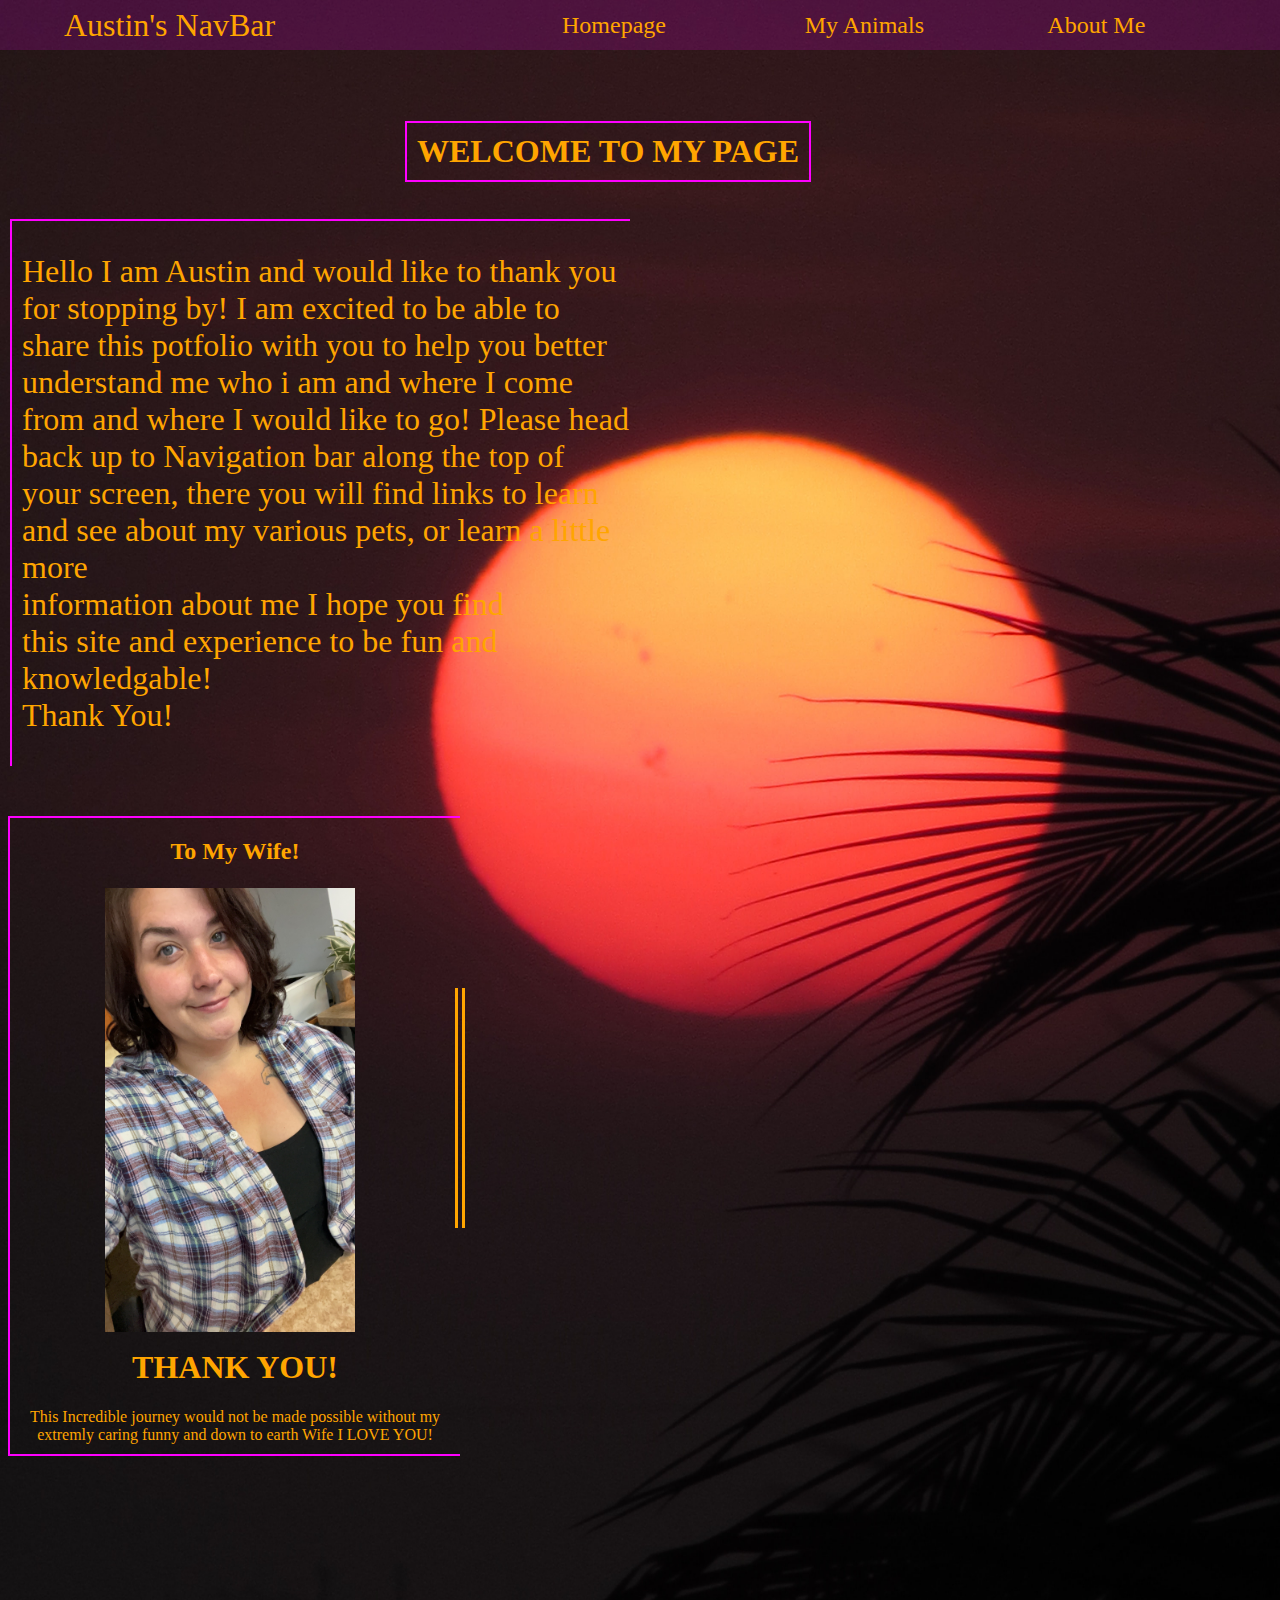
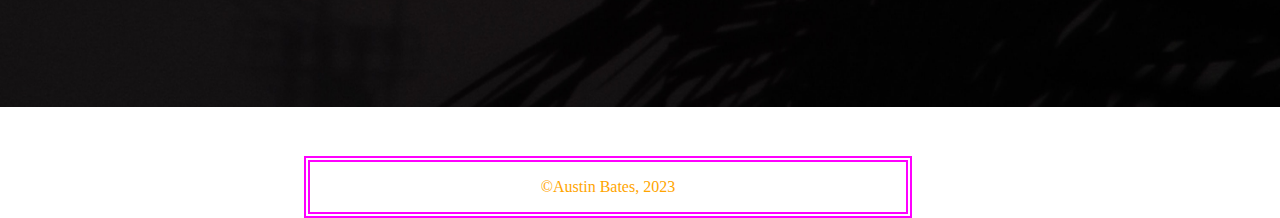
<file: index.html>
<!DOCTYPE html>
<html lang="en">
<head>
    <meta charset="UTF-8">
    <meta http-equiv="X-UA-Compatible" content="IE=edge">
    <meta name="viewport" content="width=device-width, initial-scale=1.0">
    <link rel="stylesheet" href="index.css">
    <title>Document</title>
</head>
<body>
    <!-- Background img -->
    <div class="background-img">
        <img src="/Photos/amit-nayak-2-Bq_AGZyr8-unsplash.jpg" alt="">
    </div>


    <!-- NavBar -->
    <nav>
        <div class="nav-container">
            <div class="navbar-name">Austin's NavBar</div>
            <div class="navbar-list">
                <ul>
                    <li class="nav-item">
                        <a href="/index.html">Homepage</a>
                    </li>
                    <li class="nav-item">
                        <a href="/Pets/pets.html">My Animals</a>
                    </li>
                    <li class="nav-item">
                        <a href="/About/about.html">About Me</a>
                    </li>
                </ul>
            </div>
        </div>
    </nav>

    <!-- Main -->
    <section class="home-page">
        <div class="home-container">
            <div class="header-container">
                <h1 class="header">WELCOME TO MY PAGE</h1>
            </div>
            <div class="home"> 
                <div class="intro"> 
                    <p id="intro">Hello I am Austin and would like to thank you 
                    for stopping by!  I am excited to be able to share this
                    potfolio with you to help you better understand me who i am
                    and where I come from and where I would like to go! Please head 
                    back up to Navigation bar along the top of your screen,
                    there you will find links to learn and see about my various pets,
                    or learn a little more<br> information about me I hope you find<br> this
                    site and experience to be fun and knowledgable!<br> Thank You! 
                    </p>
                </div>
            </div>
        </div>
    </section>

    <!-- Thank You -->
    <section class="frankkis-tile">
        <div class="frank-header">
            <h2>To My Wife!</h2>
        </div>
        <div class="main-tile-dimension">
            <div class="frank">
                <div class="image-container-frankki">
                    <img id="her" src="/Photos/IMG_9353.jpg" alt="">
                </div>
                <div class="thanks">
                    <h1>THANK YOU!</h1>
                </div>
                <div class="thanks-info">This Incredible journey would not be made possible without my extremly caring funny and down to earth Wife
                    I LOVE YOU! 
                </div>   
            </div>
        </div>
    </section>

    <!-- Footer -->
    <footer>
        <div class="bottom">
            <div class="c_right">&copy;Austin Bates, 2023</div>
        </div>
    </footer>



</body>
</html>
</file>
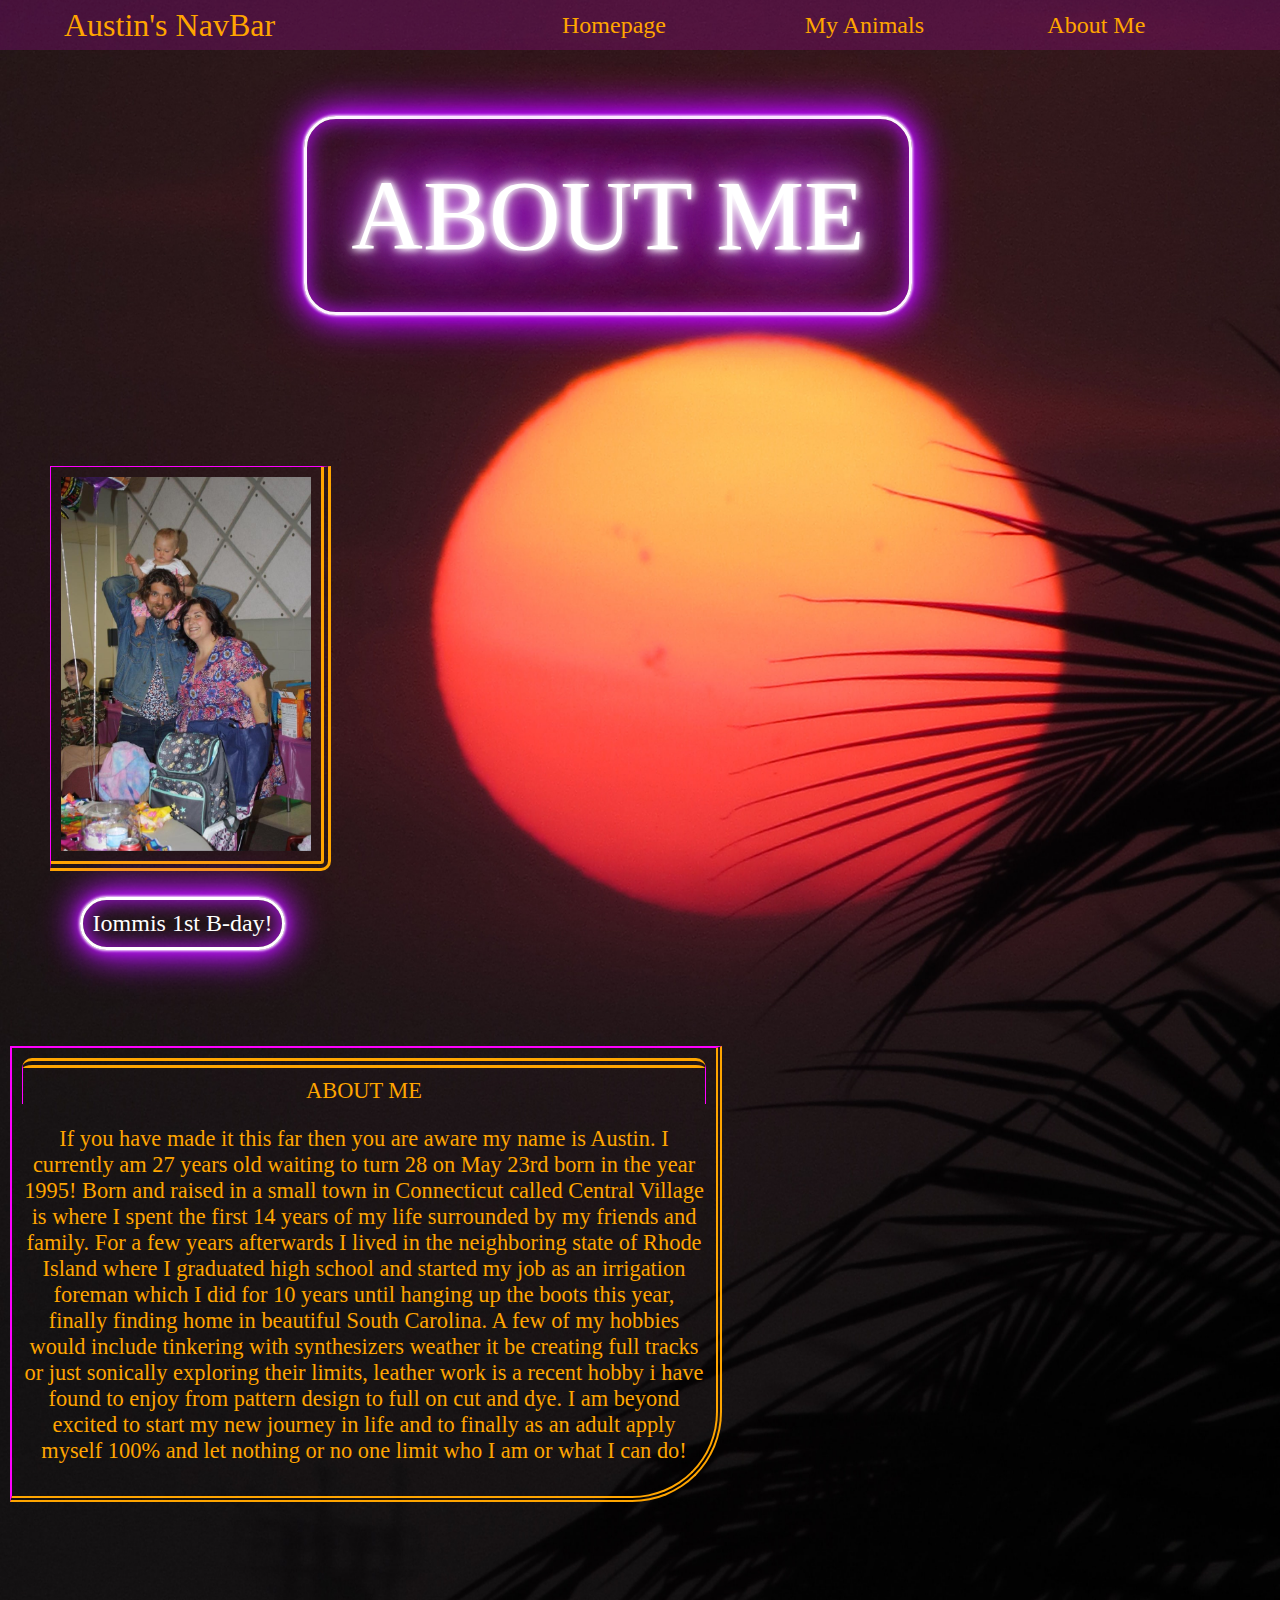
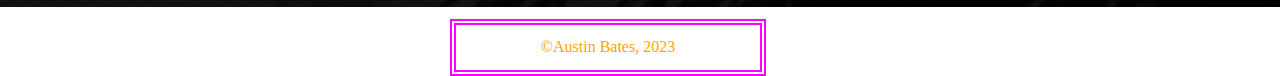
<file: About/about.html>
<!DOCTYPE html>
<html lang="en">
<head>
    <meta charset="UTF-8">
    <meta http-equiv="X-UA-Compatible" content="IE=edge">
    <meta name="viewport" content="width=device-width, initial-scale=1.0">
    <link rel="stylesheet" href="about.css">
    <link href='https://fonts.googleapis.com/css?family=Sacramento:400' rel='stylesheet' type='text/css'>
    <title>Document</title>
</head>
<body>

    <!-- Background img -->
    <div class="background-img">
        <img src="/Photos/amit-nayak-2-Bq_AGZyr8-unsplash.jpg" alt="">
    </div>

    <!-- NavBar -->
    <nav>
        <div class="nav-container">
            <div class="navbar-name">Austin's NavBar</div>
            <div class="navbar-list">
                <ul>
                    <li class="nav-item">
                        <a href="/index.html">Homepage</a>
                    </li>
                    <li class="nav-item">
                        <a href="/Pets/pets.html">My Animals</a>
                    </li>
                    <li class="nav-item">
                        <a href="/About/about.html">About Me</a>
                    </li>
                </ul>
            </div>
        </div>
    </nav>

    <!-- welcome sign -->
    <div class="welcome-container">
        <div class="welcome-box">
            <div class="sign">
                <h1 class="neonText">
                    ABOUT ME
                </h1>
            </div>
        </div>
    </div>

    <!-- Main -->
    <section class="home-page">
        <div class="home-container">
            <div class="home">
                <div class="bday">
                    <div><h1 id="neon">Iommis 1st B-day!</h1></div>
                    <div><img id="us" src="/Photos/IMG_8567.jpg" alt=""></div>
                      
                </div>
                <div class="intro"> 
                    <div class="about-head">ABOUT ME</div>
                    <p id="intro">If you have made it this far then you are aware my name is Austin.  
                        I currently am 27 years old waiting to turn 28 on May 23rd born in the year 1995!
                        Born and raised in a small town in Connecticut called Central Village is where I spent the first 14 years
                        of my life surrounded by my friends and family. For a few years afterwards I lived in the neighboring 
                        state of Rhode Island where I graduated high school and started my job
                        as an irrigation foreman which I did for 10 years until hanging up the boots this year, finally finding home in beautiful South Carolina.
                        A few of my hobbies would include tinkering with synthesizers weather it be creating full tracks or just sonically
                        exploring their limits, leather work is a recent hobby i have found to enjoy from pattern design to full on cut and dye.
                        I am beyond excited to start my new journey in life and to finally as an adult apply myself 100% and 
                        let nothing or no one limit who I am or what I can do!

                    </p>
                </div>
            </div>
        </div>
    </section>

    <!-- Footer -->
    <footer>
        <div class="bottom">
            <div class="c_right">&copy;Austin Bates, 2023</div>
        </div>
    </footer>
</body>
</html>
</file>
<file: index.css>
body{
    margin: 0px;
    padding: 0px;
    width: 95%;
}

img{

    width: 100%;
    position: absolute;
    z-index: -1;
    margin-top: -100px;
}

ul{
    list-style-type: none;
    display: flex;
    flex-direction: row;
    justify-content: space-around;
    margin: 0px;
}

nav{
    display: flex;
    flex-direction: row;
    justify-content: space-between;
    width: 100%;
    background-color: rgba(255, 0, 255, 0.158);
    position: fixed;
    top: 0px;
    height: 50px;
    position: absolute;
}

.nav-container{
    display: flex;
    flex-direction: row;
    justify-content: space-between;
    width: 100%;
}

.navbar-name{
    display: flex;
    flex-direction: column;
    justify-content: center;
    margin-left: 5%;
    color: white;
    font-size: xx-large;
    color: orange;
}

.navbar-list{
    display: flex;
    flex-direction: column;
    justify-content: center;
    width: 60%;
    height: 100%;
    font-size: x-large;
}

.nav-item{
    margin: 10px;
    width: 100%;
    height: 100%;
}

a{
    color: orange;
    text-decoration: none;
}

a:hover{
    color: rgb(128, 83, 0);
}

.header-container{
    display: flex;
    flex-direction: column;
    align-items: center;
    color: white;
    margin-top: 100px;
    width: 100%;
}

.header{
    border: 2px solid magenta;
    padding: 10px;
    color: orange;
}

.home{
    display: flex;
    flex-direction: column;
    align-items: flex-start;
    color: white;
    margin-top: 15px;
    width: 100%;
    margin-bottom: 50px;
}

.intro{
    border-left: 2px solid magenta;
    border-top: 2px solid magenta;
    margin-left: 10px;
    padding-left: 10px;
    color: orange;
    width: 50%; 
    font-size: 2em;
}

.frankkis-tile{
    display: flex;
    flex-direction: column;
    justify-content: center;
    align-items: center;
    width: 450px;
    border-left: 2px solid magenta;
    border-top: 2px solid magenta;
    border-bottom: 2px solid magenta;
    margin-left: 8px;
}

.frank-header{
    color: orange;
    display: flex;
    justify-content: start;
    height: 100px;
    margin-bottom: 70px;

}

.frank{
   color: orange;
   display: flex;
   flex-direction: column;
   justify-content: center;
   align-items: center;
}

.image-container-frankki{
    height: 240px;
    width: 100%;
    margin-bottom: 150px;
    display: flex;
    flex-direction: row;
    justify-content: center;
    border-right: 10px solid orange;
    border-right-style: double;

}

.thanks-info{
    text-align: center;
    padding-bottom: 10px;
}

.thanks{
    margin-top: -50px;
}

#her{
    width: 250px;
}

.artist{
    display: flex;
    flex-direction: column;
    align-items: center;
    width: 33%;
    flex-grow: 1;
    background-color: black;
}

footer{
    width: 50%;
    margin-left: auto;
    margin-right: auto;

}

.bottom{
    height: 50px;
    display: flex;
    flex-direction: row;
    margin-top: 300px;
    justify-content: center;
    align-items: center;
    color: orange;
    border: 6px solid magenta;
    border-style: double;
    margin-left: auto;
    margin-right: auto;
}
</file>
<file: About/about.css>
body{
    margin: 0px;
    padding: 0px;
    width: 95%;
}

img{

    width: 100%;
    position: absolute;
    z-index: -1;
    margin-top: -100px;
}

ul{
    list-style-type: none;
    display: flex;
    flex-direction: row;
    justify-content: space-around;
    margin: 0px;
}

nav{
    display: flex;
    flex-direction: row;
    justify-content: space-between;
    width: 100%;
    background-color: rgba(255, 0, 255, 0.158);
    position: fixed;
    top: 0px;
    height: 50px;
    position: absolute;
}

.nav-container{
    display: flex;
    flex-direction: row;
    justify-content: space-between;
    width: 100%;
}

.navbar-name{
    display: flex;
    flex-direction: column;
    justify-content: center;
    margin-left: 5%;
    color: white;
    font-size: xx-large;
    color: orange;
}

.navbar-list{
    display: flex;
    flex-direction: column;
    justify-content: center;
    width: 60%;
    height: 100%;
    font-size: x-large;
}

.nav-item{
    margin: 10px;
    width: 100%;
    height: 100%;
}

a{
    color: orange;
    text-decoration: none;
}

a:hover{
    color: rgb(128, 83, 0);
}


#us{
    margin-left: 50px;
    margin-top: -500px;
    width: 250px;
    border-top: 1px solid magenta;
    border-left: 1px solid magenta;
    border-bottom: 10px double orange;
    border-right: 10px double orange;
    border-bottom-right-radius: 10px;
    padding: 10px;  
}

.home{
    display: flex;
    flex-direction: column;
    align-items: flex-start;
    color: white;
    margin-top: 500px;
    width: 75%;
    margin-bottom: 20px;
}

.about-head{
    border-top: 10px double orange;
    border-left: 1px solid magenta;
    border-right: 1px solid magenta;
    border-top-left-radius: 10px;
    border-top-right-radius: 10px;
    padding-top: 10px;
}

.intro{
    border-left: 2px solid magenta;
    border-top: 2px solid magenta;
    border-bottom: 6px double orange;
    border-right: 6px double orange;
    border-bottom-right-radius: 90px;
    margin-left: 10px;
    padding: 10px;
    color: orange;
    width: 75%; 
    font-size: 1.4em;
    text-align: center;
    margin-top: 80px;
    margin-bottom: 100px;
}

#neon{
    margin-left: 80px;
    font-size: 1.5em;
}

footer{
    bottom: 0px;
    width: 100%;
    
}

.c_right{
    display: flex;
    flex-direction: row;
    justify-content: center;
    align-items: center;
    color: orange;
    border: 6px solid magenta;
    border-style: double;
    width: 25%;
    height: 45px;
}

.bottom{
    height: 50px;
    display: flex;
    flex-direction: row;
    justify-content: center;
    align-items: center;
}

.welcome-box{
    display: flex;
    flex-direction: row;
    justify-content: center;
    
}

.sign{
    width: 50%;
    margin-top: 50px;
}

.neonText {
  color: #fff;
  text-shadow:
    0 0 7px #fff,
    0 0 10px #fff,
    0 0 21px #fff,
    0 0 42px #bc13fe,
    0 0 82px #bc13fe,
    0 0 92px #bc13fe,
    0 0 102px #bc13fe,
    0 0 151px #bc13fe;
}
  
 h1, h2 {
  text-align: center;
  font-weight: 400;
}
  
h1 {
  font-size: 6.2rem;
  animation: pulsate 1.5s infinite alternate;  
  border: 0.2rem solid #fff;
  border-radius: 2rem;
  padding: 0.4em;
  box-shadow: 0 0 .2rem #fff,
            0 0 .2rem #fff,
            0 0 2rem #bc13fe,
            0 0 0.8rem #bc13fe,
            0 0 2.8rem #bc13fe,
            inset 0 0 1.3rem #bc13fe; 
}

@keyframes pulsate{ 
    
  100% {

      text-shadow:
      0 0 4px #fff,
      0 0 11px #fff,
      0 0 19px #fff,
      0 0 40px #bc13fe,
      0 0 80px #bc13fe,
      0 0 90px #bc13fe,
      0 0 100px #bc13fe,
      0 0 150px #bc13fe;
  
  }
  
  0% {

    text-shadow:
    0 0 2px #fff,
    0 0 4px #fff,
    0 0 6px #fff,
    0 0 10px #bc13fe,
    0 0 45px #bc13fe,
    0 0 55px #bc13fe,
    0 0 70px #bc13fe,
    0 0 80px #bc13fe;

}
</file>
